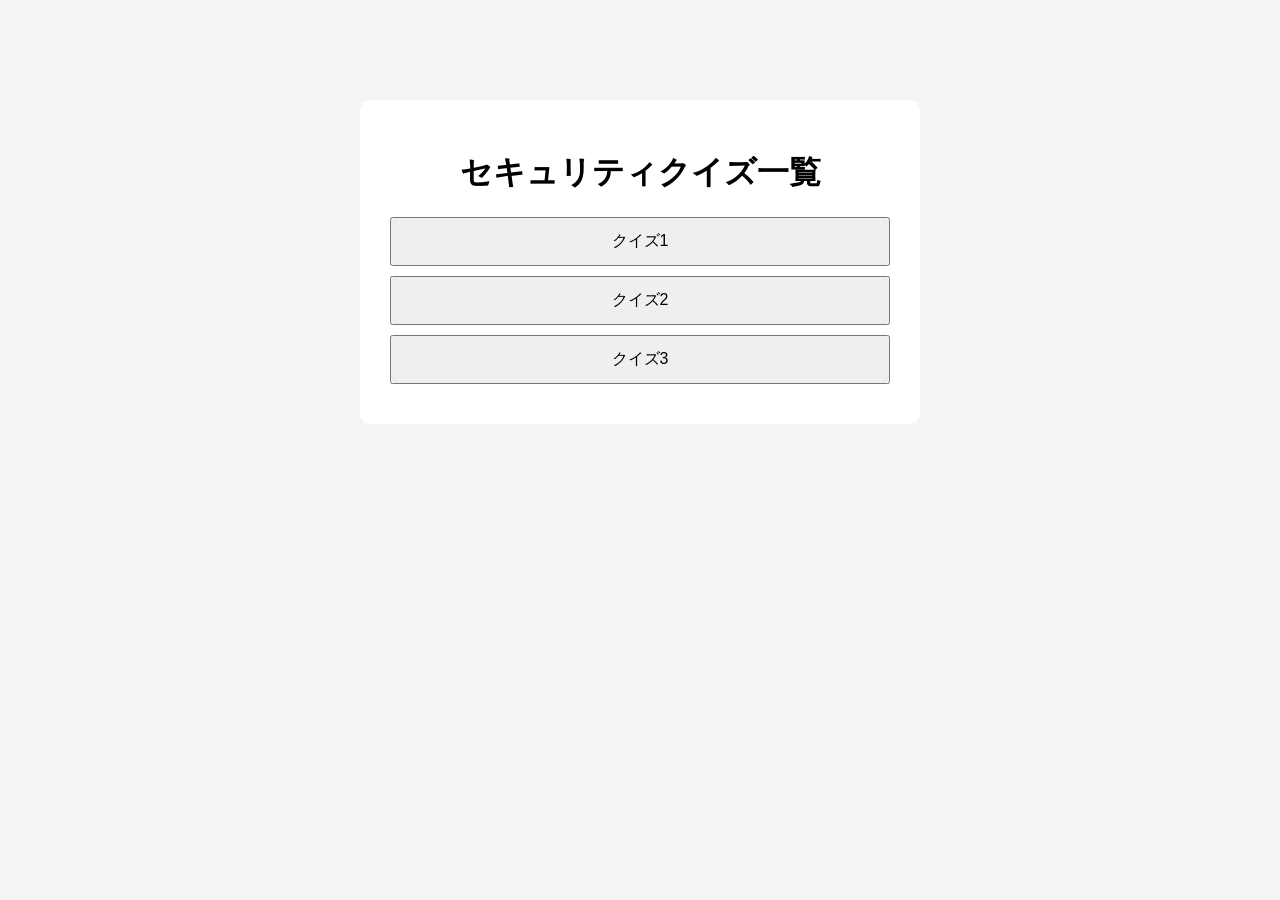
<file: index.html>
<!DOCTYPE html>
<html lang="ja">

<head>
    <meta charset="UTF-8">
    <title>Security Quiz</title>
    <link rel="stylesheet" href="style.css">
</head>

<body>
<!-- 問題選択画面 -->
    <div id="menu-screen" class="screen">

        <h1>セキュリティクイズ一覧</h1>
        <button onclick="showStudyScreen()">
            クイズ1
        </button>
        <button class="option-card" onclick="startQuiz(2)">
            クイズ2
        </button>
        <button class="option-card" onclick="startQuiz(3)">
            クイズ3
        </button>

    </div>

    <!-- クイズ画面 -->
    <div id="study-screen" class="screen hidden">

        <h1>動画視聴</h1>
        <button onclick="showQuizScreen()">
            問題へ
        </button>

    </div>

    <!-- クイズ画面 -->
    <div id="quiz-screen" class="screen hidden">

        <h1>クイズ</h1>
        <h2>
            あなたはどうする？
        </h2>
        <button onclick="answerQuestion(true)">
            わわわ
        </button>

        <button onclick="answerQuestion(false)">
            うぃうぃうぃ
        </button>

        <button onclick="answerQuestion(false)">
            ううう
        </button>

        <button onclick="answerQuestion(false)">
            うぇうぇうぇｗ
        </button>

    </div>

    <!-- 解説画面 -->
    <div id="explanation-screen" class="screen hidden">

        <h1>解説</h1>

        <p>
            解説解説解説。
        </p>

        <button onclick="showMenuScreen()">
            問題選択へ
        </button>

    </div>

    <script src="script.js"></script>

</body>

</html>
</file>
<file: style.css>
body {
    background-color: #f4f4f4;
    font-family: sans-serif;
    text-align: center;
}

.screen {
    width: 500px;
    margin: 100px auto;
    background: white;
    padding: 30px;
    border-radius: 10px;
}

.hidden {
    display: none;
}


button {
    display: block;
    width: 100%;
    margin: 10px 0;
    padding: 12px;
    font-size: 16px;
    cursor: pointer;
}
</file>
